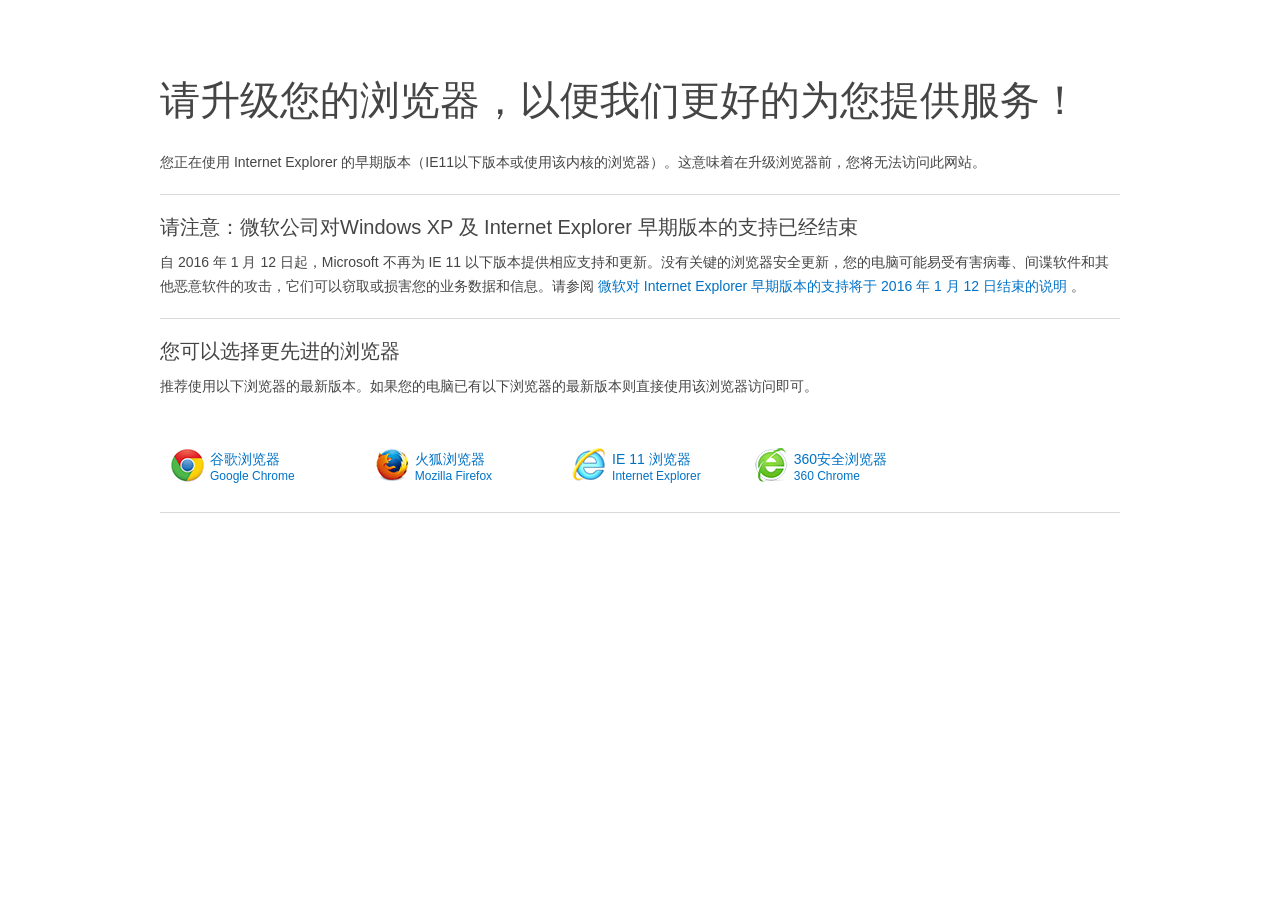
<file: RuoYi-Vue3-master/html/ie.html>
<!DOCTYPE html>
<html lang="zh-CN">
<head>
    <meta charset="UTF-8" />
    <title>请升级您的浏览器</title>
    <meta http-equiv="X-UA-Compatible" content="IE=Edge,chrome=1" >
    <meta name="renderer" content="webkit">
    <base target="_blank" />
    <style type="text/css">
        html,body,div,span,applet,object,iframe,h1,h2,h3,h4,h5,h6,p,blockquote,pre,a,abbr,acronym,address,big,cite,code,del,dfn,em,img,ins,kbd,q,s,samp,small,strike,strong,sub,sup,tt,var,b,u,i,center,dl,dt,dd,ol,ul,li,fieldset,form,label,legend,table,caption,tbody,tfoot,thead,tr,th,td,article,aside,canvas,details,embed,figure,figcaption,footer,header,hgroup,menu,nav,output,ruby,section,summary,time,mark,audio,video{border:0;font-size:100%;font:inherit;vertical-align:baseline;margin:0;padding:0}article,aside,details,figcaption,figure,footer,header,hgroup,menu,nav,section{display:block}body{line-height:1}ol,ul{list-style:none}blockquote,q{quotes:none}blockquote:before,blockquote:after,q:before,q:after{content:none}table{border-collapse:collapse;border-spacing:0}
        a{text-decoration:none;color:#0072c6;}a:hover{text-decoration:none;color:#004d8c;}
        body{width:960px;margin:0 auto;padding:10px;font-size:14px;line-height:24px;color:#454545;font-family:'Microsoft YaHei UI','Microsoft YaHei',DengXian,SimSun,'Segoe UI',Tahoma,Helvetica,sans-serif;overflow-y:scroll}
        h1{font-size:40px;line-height:80px;font-weight:100;margin-bottom:10px;}
        h2{font-size:20px;line-height:25px;font-weight:100;margin:10px 0;}
        em{color:red}
        p{margin-bottom:10px;}
        hr{margin:20px 0;border:0;border-top:1px solid #dadada}
        span{display:block;font-size:12px;line-height:12px;}
        .clean{clear:both;}
        .browser{padding:10px 10px;}
        .browser li{width:auto;padding:0 80px;margin-top:30px;height:34px;line-height:22px;float:left;list-style:none;background:url([data-uri]) no-repeat;padding-left:40px}
        .browser .browser-firefox{background-position:0 -34px}
        .browser .browser-ie{background-position:0 -68px;margin-left:0px}
        .browser .browser-360{background-position:0 -170px;margin-left: -27px}
    </style>
</head>
<body style="margin-top:50px">
<h1>请升级您的浏览器，以便我们更好的为您提供服务！</h1>
<p>您正在使用 Internet Explorer 的早期版本（IE11以下版本或使用该内核的浏览器）。这意味着在升级浏览器前，您将无法访问此网站。</p>
<hr>
<h2>请注意：微软公司对Windows XP 及 Internet Explorer 早期版本的支持已经结束</h2>
<p>自 2016 年 1 月 12 日起，Microsoft 不再为 IE 11 以下版本提供相应支持和更新。没有关键的浏览器安全更新，您的电脑可能易受有害病毒、间谍软件和其他恶意软件的攻击，它们可以窃取或损害您的业务数据和信息。请参阅 <a href="https://www.microsoft.com/zh-cn/WindowsForBusiness/End-of-IE-support">微软对 Internet Explorer 早期版本的支持将于 2016 年 1 月 12 日结束的说明</a> 。</p>
<hr>
<h2>您可以选择更先进的浏览器</h2>
<p>推荐使用以下浏览器的最新版本。如果您的电脑已有以下浏览器的最新版本则直接使用该浏览器访问即可。</p>
<ul class="browser">
    <li class="browser-chrome"><a href="https://www.google.cn/chrome/browser/desktop/index.html?hl=zh-CN&standalone=1"> 谷歌浏览器<span>Google Chrome</span></a></li>
    <li class="browser-firefox"><a href="https://www.mozilla.org/zh-CN/firefox/new/"> 火狐浏览器<span>Mozilla Firefox</span></a></li>
    <li class="browser-ie"><a href="https://windows.microsoft.com/zh-cn/internet-explorer/download-ie"> IE 11 浏览器<span>Internet Explorer</span></a></li>
    <li class="browser-360"><a href="http://se.360.cn/"> 360安全浏览器<span>360 Chrome</span></a></li>
    <div class="clean"></div>
</ul>
<hr>
</body>
</html>
</file>
